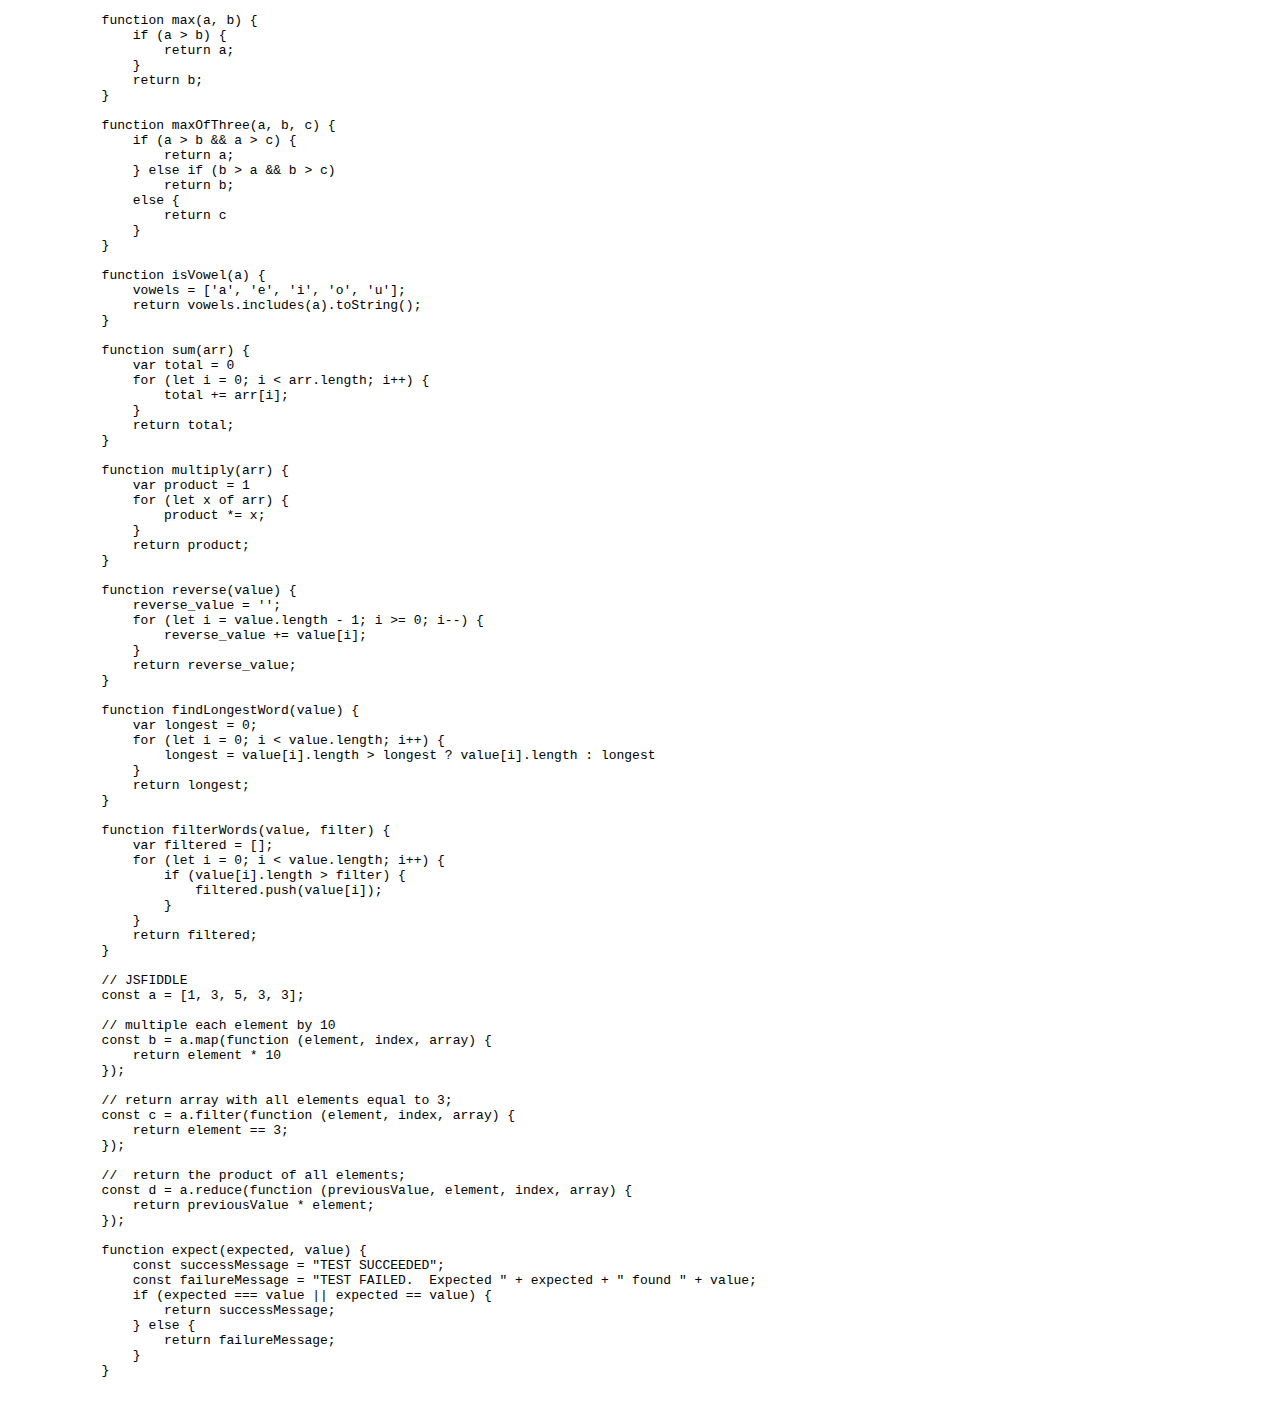
<file: basic_js/index.html>
<!DOCTYPE html>
<html>

<head>
    <title>JS</title>
</head>

<body>

    <code>

        <pre>
            function max(a, b) {
                if (a > b) {
                    return a;
                }
                return b;
            }

            function maxOfThree(a, b, c) {
                if (a > b && a > c) {
                    return a;
                } else if (b > a && b > c)
                    return b;
                else {
                    return c
                }
            }

            function isVowel(a) {
                vowels = ['a', 'e', 'i', 'o', 'u'];
                return vowels.includes(a).toString();
            }

            function sum(arr) {
                var total = 0
                for (let i = 0; i < arr.length; i++) {
                    total += arr[i];
                }
                return total;
            }

            function multiply(arr) {
                var product = 1
                for (let x of arr) {
                    product *= x;
                }
                return product;
            }

            function reverse(value) {
                reverse_value = '';
                for (let i = value.length - 1; i >= 0; i--) {
                    reverse_value += value[i];
                }
                return reverse_value;
            }

            function findLongestWord(value) {
                var longest = 0;
                for (let i = 0; i < value.length; i++) {
                    longest = value[i].length > longest ? value[i].length : longest
                }
                return longest;
            }

            function filterWords(value, filter) {
                var filtered = [];
                for (let i = 0; i < value.length; i++) {
                    if (value[i].length > filter) {
                        filtered.push(value[i]);
                    }
                }
                return filtered;
            }

            // JSFIDDLE
            const a = [1, 3, 5, 3, 3];

            // multiple each element by 10
            const b = a.map(function (element, index, array) {
                return element * 10
            });

            // return array with all elements equal to 3; 
            const c = a.filter(function (element, index, array) {
                return element == 3;
            });

            //  return the product of all elements;
            const d = a.reduce(function (previousValue, element, index, array) {
                return previousValue * element;
            });

            function expect(expected, value) {
                const successMessage = "TEST SUCCEEDED";
                const failureMessage = "TEST FAILED.  Expected " + expected + " found " + value;
                if (expected === value || expected == value) {
                    return successMessage;
                } else {
                    return failureMessage;
                }
            }
        </pre>
    </code>

    <script src="basic.js" type="text/javascript"> </script>
</body>

</html>
</file>
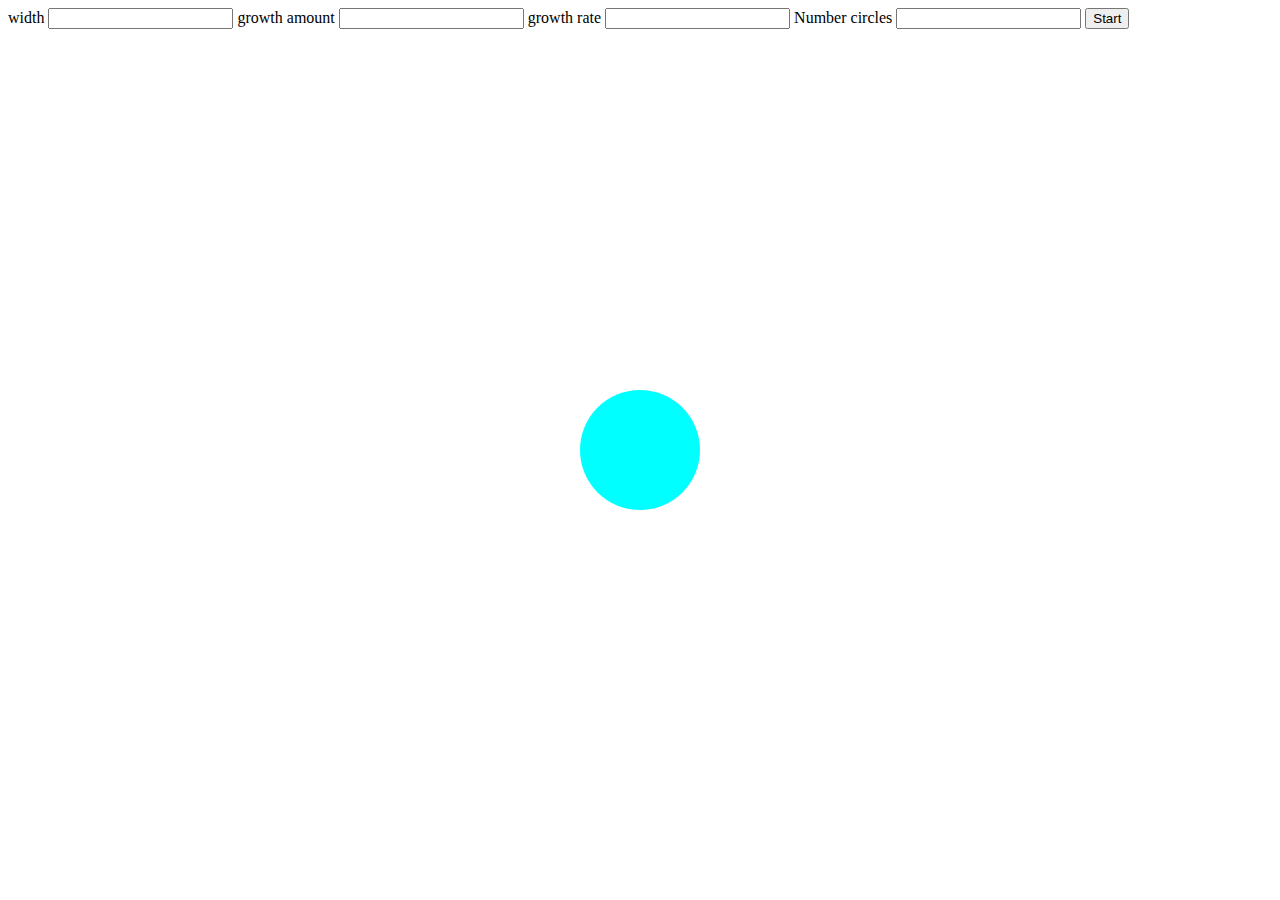
<file: clean_screen_lab/index.html>
<!DOCTYPE html>
<html lang="en">

<head>
    <meta charset="UTF-8">
    <meta name="viewport" content="width=device-width, initial-scale=1.0">
    <title>Clean Screen Lab</title>
    <link rel="stylesheet" href="style.css">
</head>

<body>
    <div id="circle"></div>
    <div>
        <form>
            <label>width</label>
            <input type="number" id="width">
            <label>growth amount</label>
            <input type="number" id="growthAmount">
            <label>growth rate</label>
            <input type="number" id="growthRate">
            <label>Number circles</label>
            <input type="number" id="numberCircles">
            <input type="button" value="Start" id="start">
        </form>
    </div>
    <script src="script.js"></script>
</body>

</html>
</file>
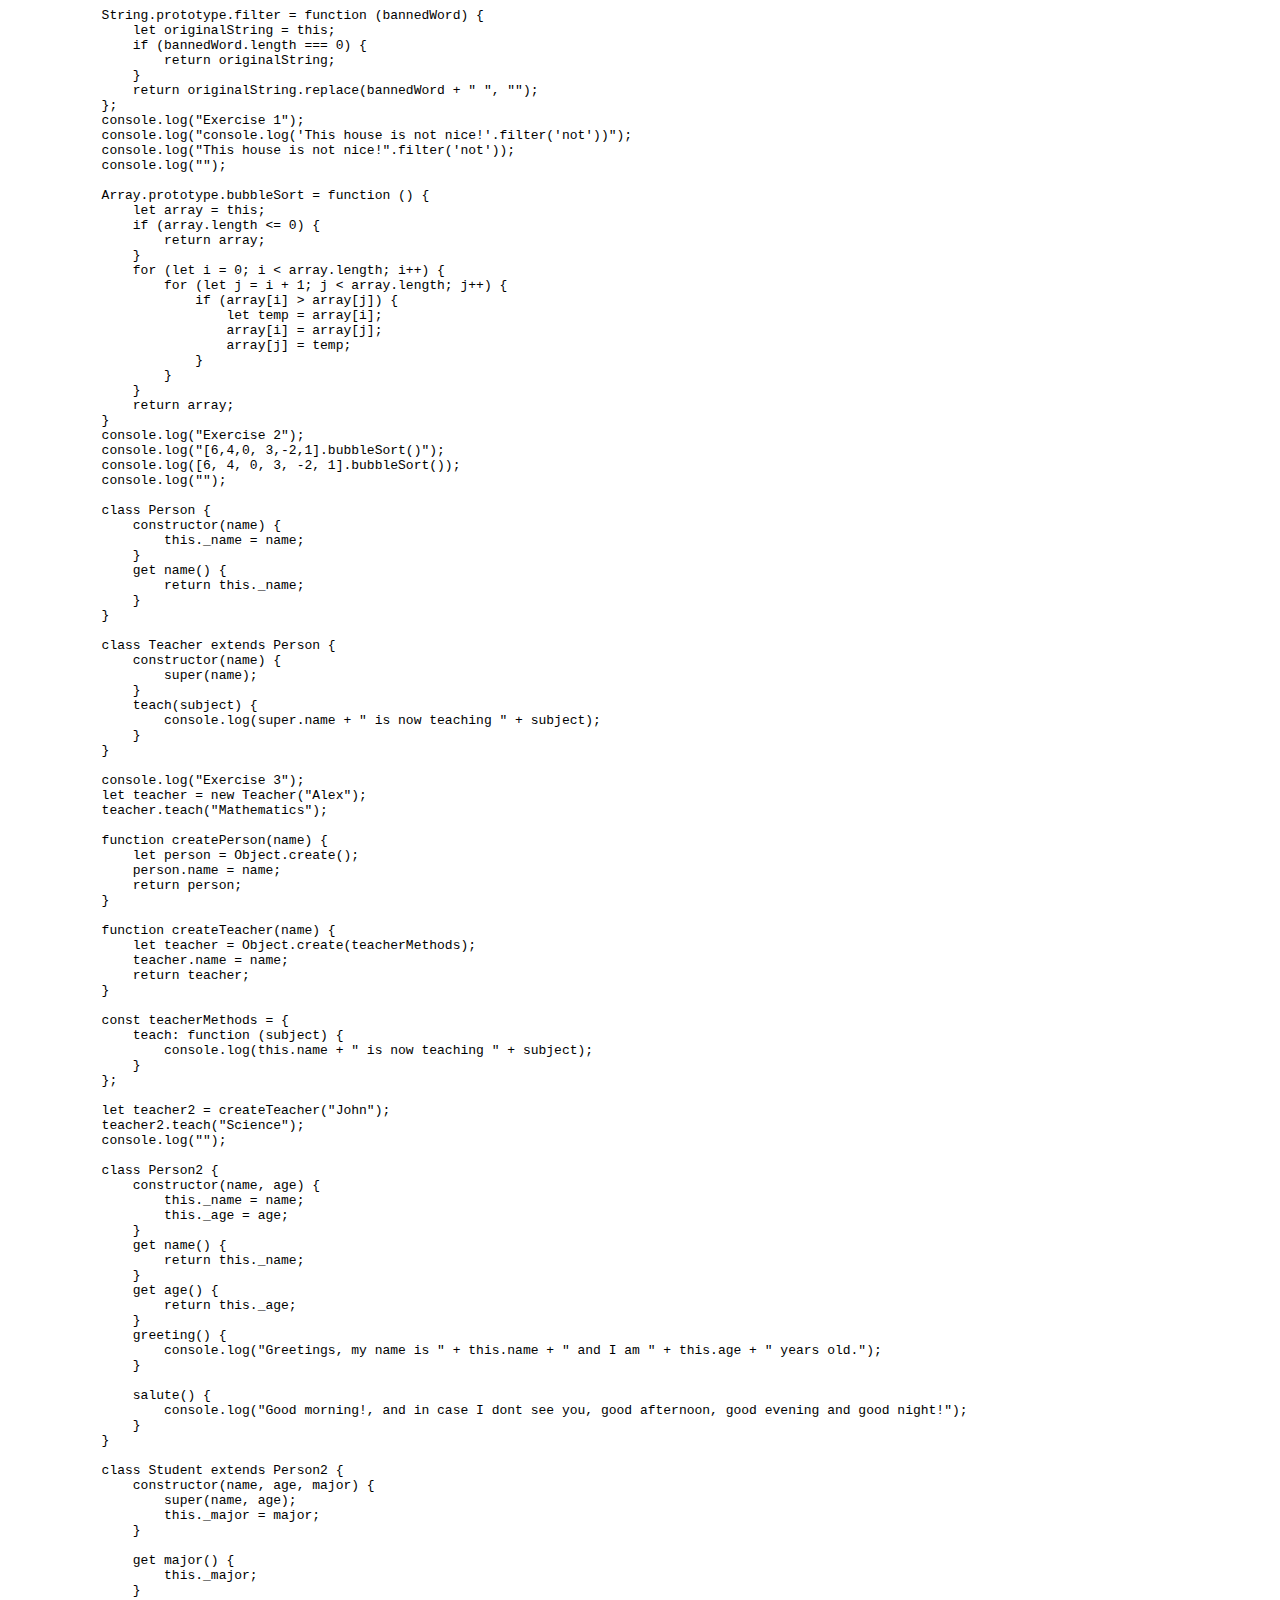
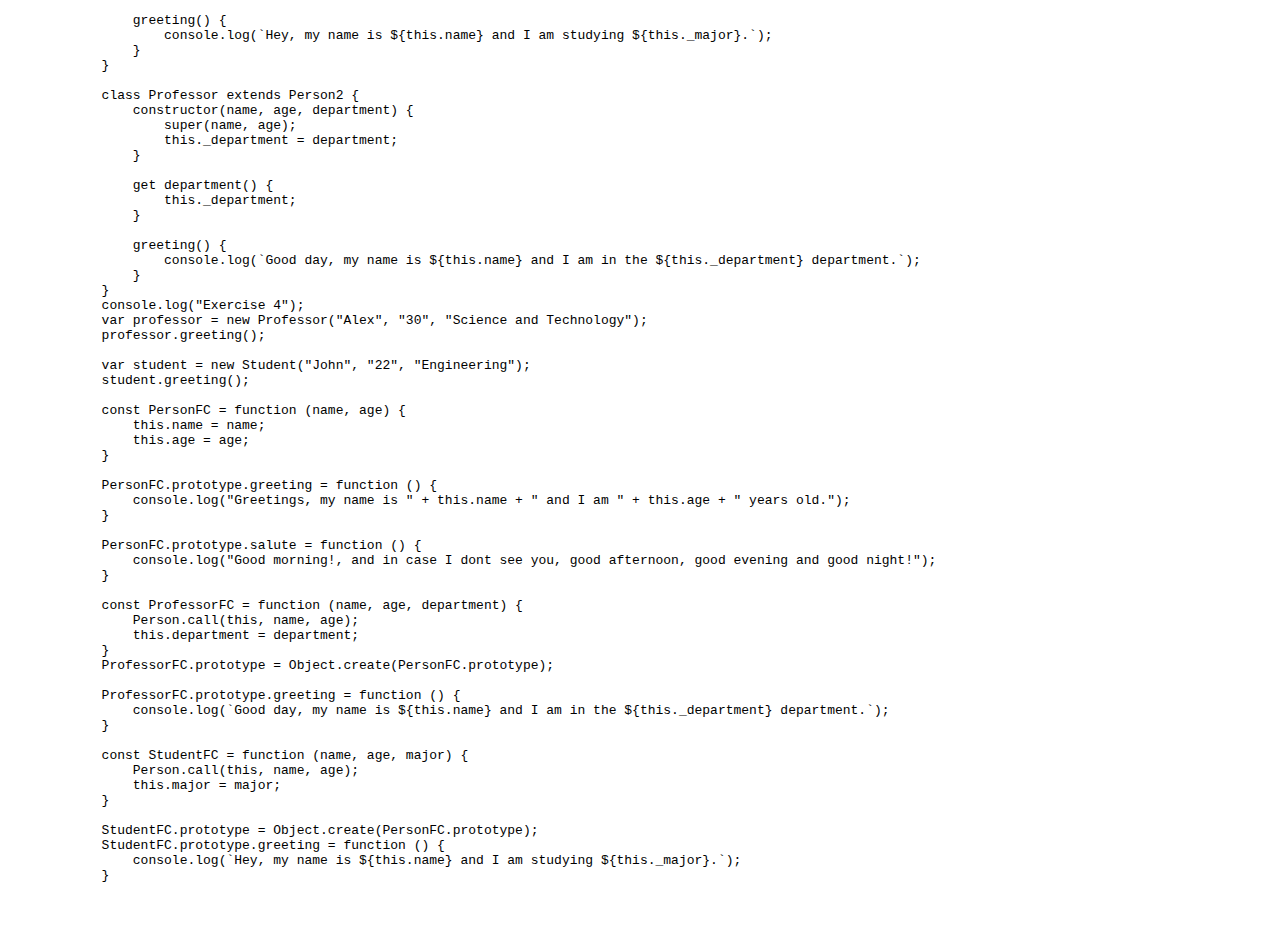
<file: scope/index.html>
<html lang="en">

<head>
    <meta charset="UTF-8">
    <meta name="viewport" content="width=device-width, initial-scale=1.0">
    <title>Scope, closure and encapsulation </title>
</head>

<body>

    <code>
        <pre>
            String.prototype.filter = function (bannedWord) {
                let originalString = this;
                if (bannedWord.length === 0) {
                    return originalString;
                }
                return originalString.replace(bannedWord + " ", "");
            };
            console.log("Exercise 1");
            console.log("console.log('This house is not nice!'.filter('not'))");
            console.log("This house is not nice!".filter('not'));
            console.log("");

            Array.prototype.bubbleSort = function () {
                let array = this;
                if (array.length <= 0) {
                    return array;
                }
                for (let i = 0; i < array.length; i++) {
                    for (let j = i + 1; j < array.length; j++) {
                        if (array[i] > array[j]) {
                            let temp = array[i];
                            array[i] = array[j];
                            array[j] = temp;
                        }
                    }
                }
                return array;
            }
            console.log("Exercise 2");
            console.log("[6,4,0, 3,-2,1].bubbleSort()");
            console.log([6, 4, 0, 3, -2, 1].bubbleSort());
            console.log("");

            class Person {
                constructor(name) {
                    this._name = name;
                }
                get name() {
                    return this._name;
                }
            }

            class Teacher extends Person {
                constructor(name) {
                    super(name);
                }
                teach(subject) {
                    console.log(super.name + " is now teaching " + subject);
                }
            }

            console.log("Exercise 3");
            let teacher = new Teacher("Alex");
            teacher.teach("Mathematics");

            function createPerson(name) {
                let person = Object.create();
                person.name = name;
                return person;
            }

            function createTeacher(name) {
                let teacher = Object.create(teacherMethods);
                teacher.name = name;
                return teacher;
            }

            const teacherMethods = {
                teach: function (subject) {
                    console.log(this.name + " is now teaching " + subject);
                }
            };

            let teacher2 = createTeacher("John");
            teacher2.teach("Science");
            console.log("");

            class Person2 {
                constructor(name, age) {
                    this._name = name;
                    this._age = age;
                }
                get name() {
                    return this._name;
                }
                get age() {
                    return this._age;
                }
                greeting() {
                    console.log("Greetings, my name is " + this.name + " and I am " + this.age + " years old.");
                }

                salute() {
                    console.log("Good morning!, and in case I dont see you, good afternoon, good evening and good night!");
                }
            }

            class Student extends Person2 {
                constructor(name, age, major) {
                    super(name, age);
                    this._major = major;
                }

                get major() {
                    this._major;
                }

                greeting() {
                    console.log(`Hey, my name is ${this.name} and I am studying ${this._major}.`);
                }
            }

            class Professor extends Person2 {
                constructor(name, age, department) {
                    super(name, age);
                    this._department = department;
                }

                get department() {
                    this._department;
                }

                greeting() {
                    console.log(`Good day, my name is ${this.name} and I am in the ${this._department} department.`);
                }
            }
            console.log("Exercise 4");
            var professor = new Professor("Alex", "30", "Science and Technology");
            professor.greeting();

            var student = new Student("John", "22", "Engineering");
            student.greeting();

            const PersonFC = function (name, age) {
                this.name = name;
                this.age = age;
            }

            PersonFC.prototype.greeting = function () {
                console.log("Greetings, my name is " + this.name + " and I am " + this.age + " years old.");
            }

            PersonFC.prototype.salute = function () {
                console.log("Good morning!, and in case I dont see you, good afternoon, good evening and good night!");
            }

            const ProfessorFC = function (name, age, department) {
                Person.call(this, name, age);
                this.department = department;
            }
            ProfessorFC.prototype = Object.create(PersonFC.prototype);

            ProfessorFC.prototype.greeting = function () {
                console.log(`Good day, my name is ${this.name} and I am in the ${this._department} department.`);
            }

            const StudentFC = function (name, age, major) {
                Person.call(this, name, age);
                this.major = major;
            }

            StudentFC.prototype = Object.create(PersonFC.prototype);
            StudentFC.prototype.greeting = function () {
                console.log(`Hey, my name is ${this.name} and I am studying ${this._major}.`);
            }

        </pre>

    </code>

    <script src="main.js"></script>
</body>

</html>
</file>
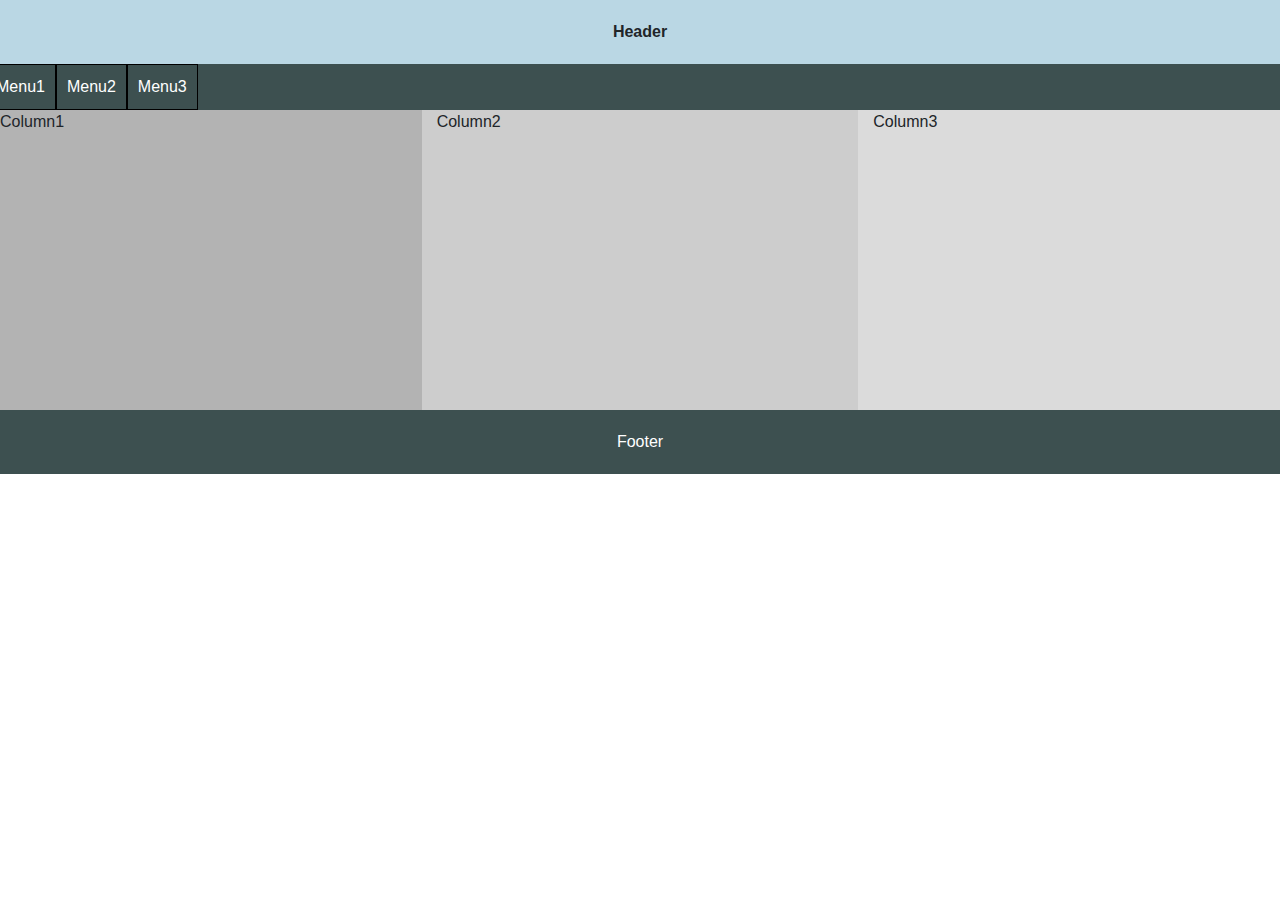
<file: responsive-html/bootstrap/index.html>
<!DOCTYPE html>
<html>

<head>
    <title>Responsive Website- grid</title>
    <link rel="stylesheet" href="styles.css">
    <link rel="stylesheet" href="https://cdn.jsdelivr.net/npm/bootstrap@4.3.1/dist/css/bootstrap.min.css"
        integrity="sha384-ggOyR0iXCbMQv3Xipma34MD+dH/1fQ784/j6cY/iJTQUOhcWr7x9JvoRxT2MZw1T" crossorigin="anonymous">
    <meta name="viewport" content="width=device-width,initial-scale=1" />
</head>

<body>

</body>
<div class="header">Header</div>
<div class="row menu-background">
    <div class="col-xs-2 menu">Menu1</div>
    <div class="col-xs-2 menu">Menu2</div>
    <div class="col-xs-2 menu">Menu3</div>
</div>

<div class="row">
    <div class="col-sm-6 col-md-4 column1">Column1</div>
    <div class="col-sm-6 col-md-4 column2">Column2</div>
    <div class="col-sm-12 col-md-4 column3">Column3</div>
</div>
<div class="footer">Footer</div>

</html>
</file>
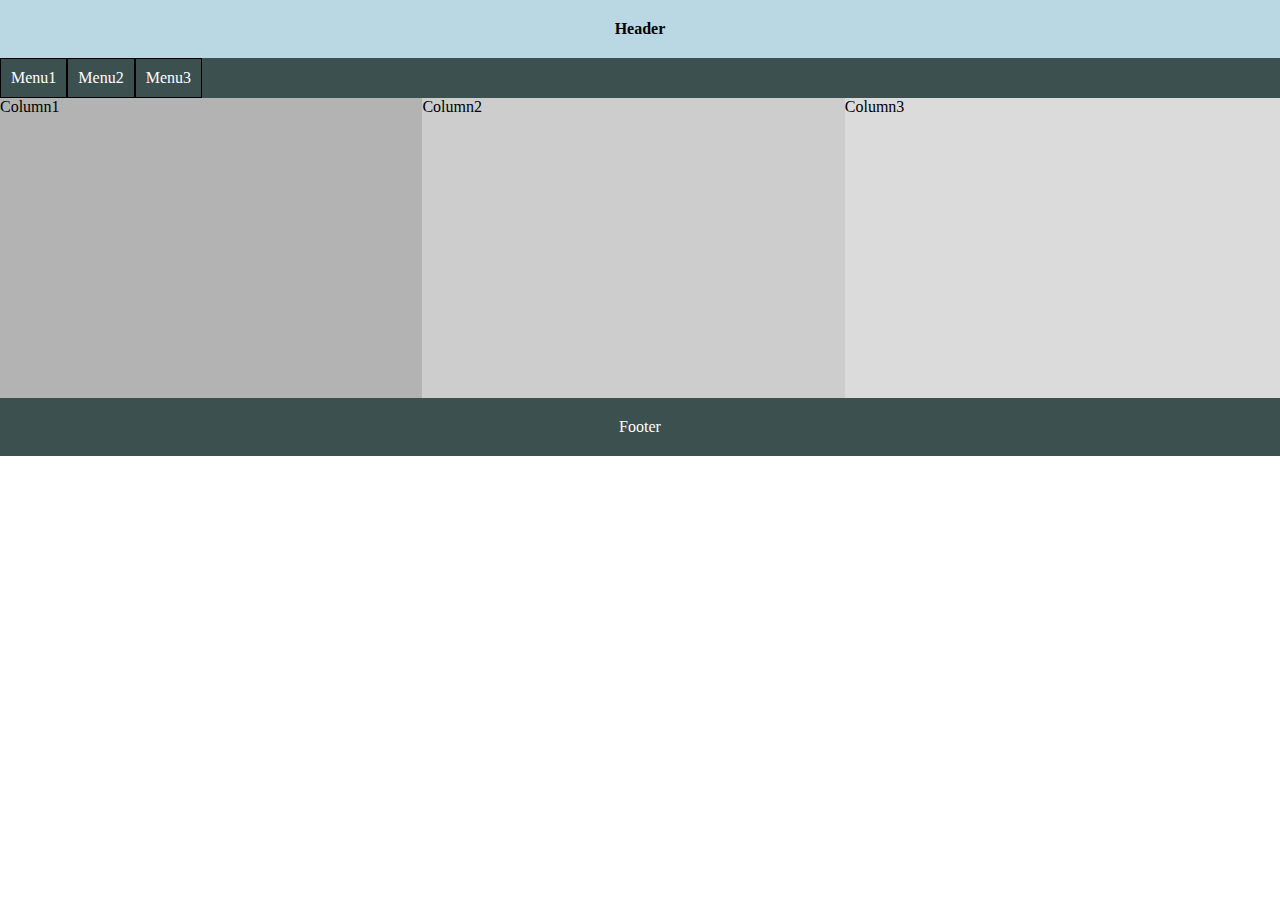
<file: responsive-html/flexbox/index.html>
<!DOCTYPE html>
<html>

<head>
    <title>Responsive Website- Flex</title>
    <link rel="stylesheet" href="styles.css">
    <meta name="viewport" content="width=device-width,initial-scale=1" />
</head>

<body>

</body>
<div class="header">Header</div>
<div class="menu-background">
    <div class="menu">Menu1</div>
    <div class="menu">Menu2</div>
    <div class="menu">Menu3</div>
</div>

<div class="columns">
    <div class="columns1">
        <div class="column1">Column1</div>
        <div class="column2">Column2</div>
    </div>
    <div class="column3">Column3</div>
</div>
<div class="menu-background footer">Footer</div>

</html>
</file>
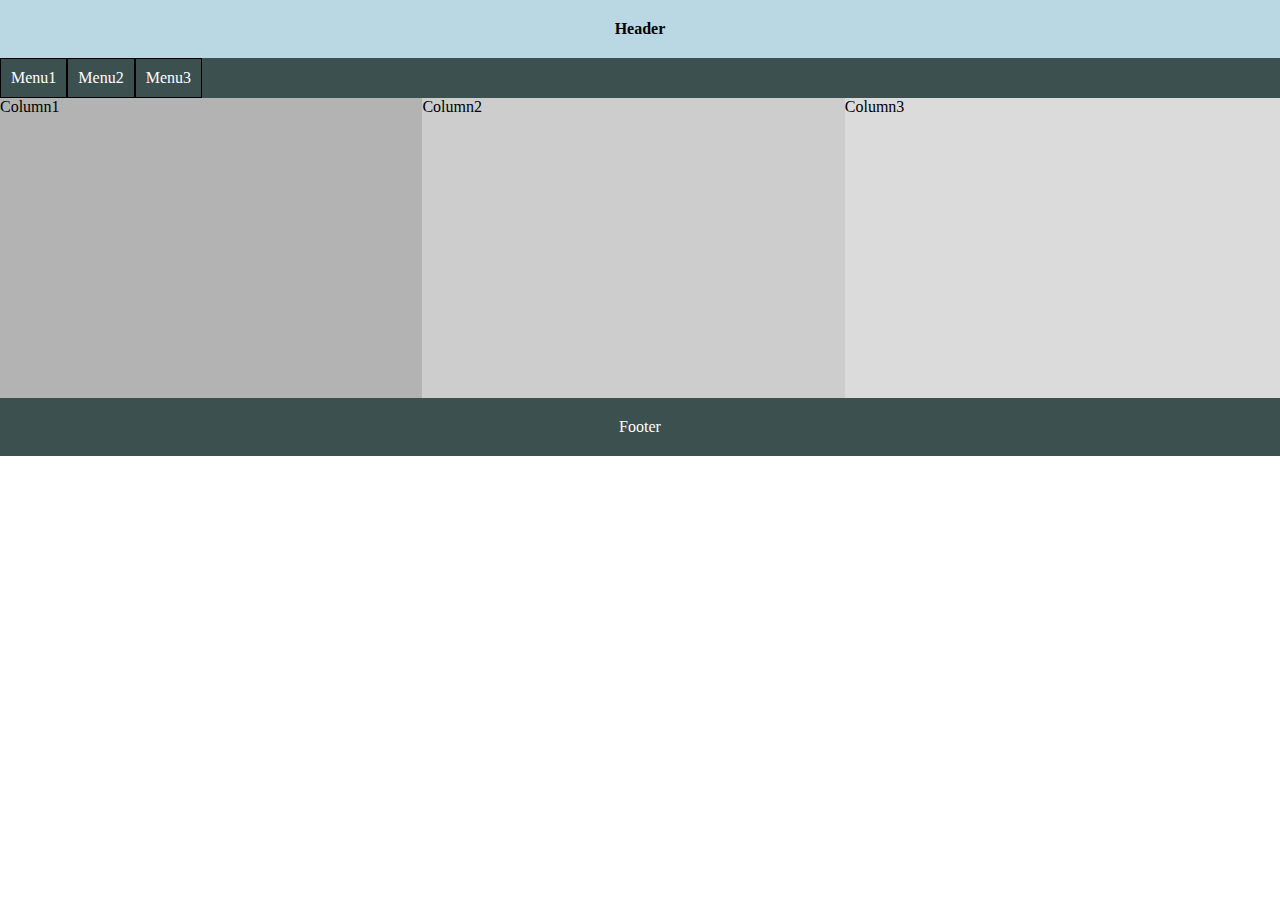
<file: responsive-html/float/index.html>
<!DOCTYPE html>
<html>

<head>
    <title>Responsive Website- Float</title>
    <link rel="stylesheet" href="styles.css">
    <meta name="viewport" content="width=device-width,initial-scale=1" />
</head>

<body>

</body>
<div class="header">Header</div>
<div class="menu-background">
    <div class="menu">Menu1</div>
    <div class="menu">Menu2</div>
    <div class="menu">Menu3</div>
</div>

<div class="columns">
    <div class="column1">Column1</div>
    <div class="column2">Column2</div>
    <div class="column3">Column3</div>
</div>
<div class="menu-background footer">Footer</div>

</html>
</file>
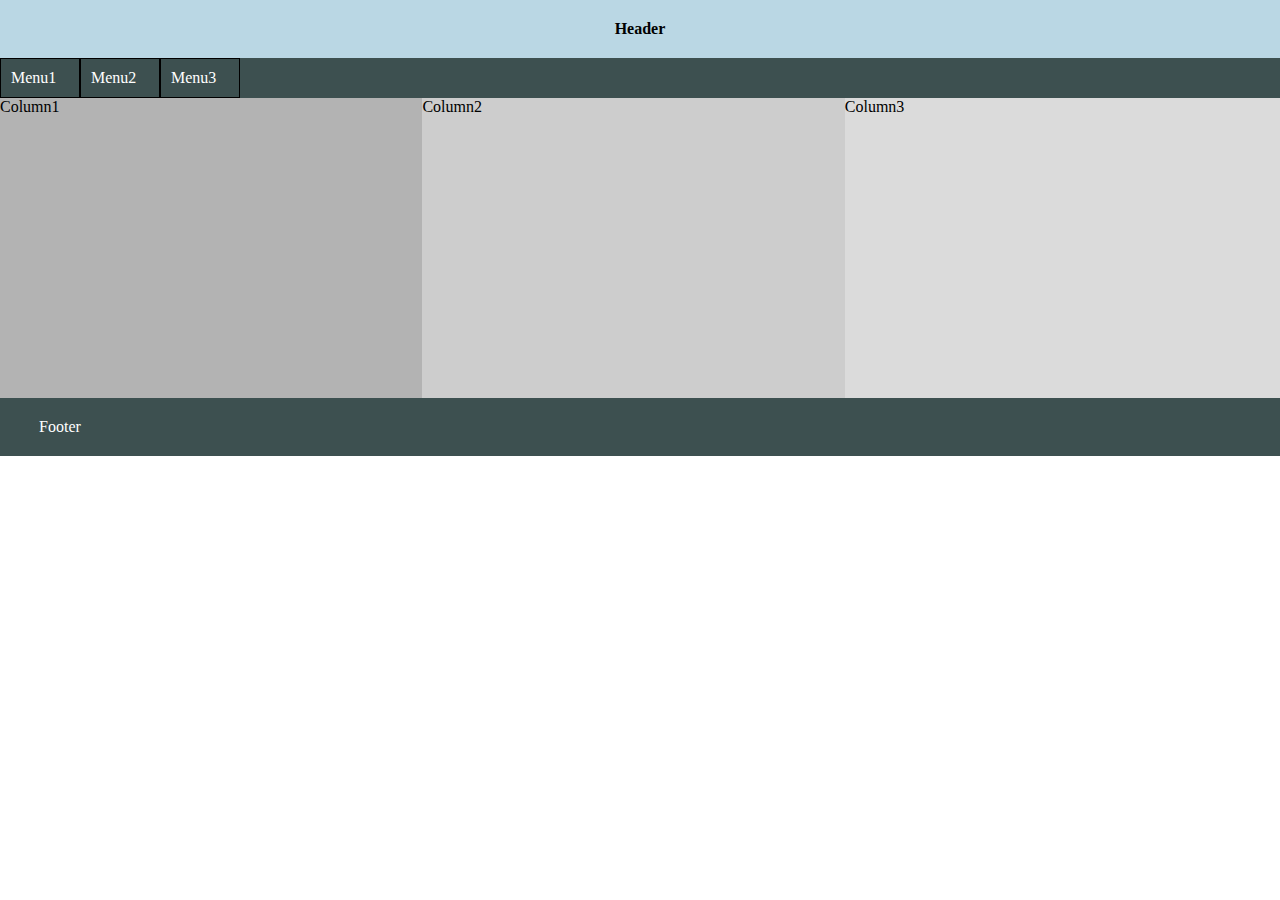
<file: responsive-html/grid/index.html>
<!DOCTYPE html>
<html>

<head>
    <title>Responsive Website- grid</title>
    <link rel="stylesheet" href="styles.css">
    <meta name="viewport" content="width=device-width,initial-scale=1" />
</head>

<body>

</body>
<div class="header">Header</div>
<div class="menu-background">
    <div class="menu">Menu1</div>
    <div class="menu">Menu2</div>
    <div class="menu">Menu3</div>
</div>

<div class="columns">
    <div class="sec_columns">
        <div class="column1">Column1</div>
        <div class="column2">Column2</div>
    </div>
    <div class="column3">Column3</div>
</div>
<div class="menu-background footer">Footer</div>

</html>
</file>
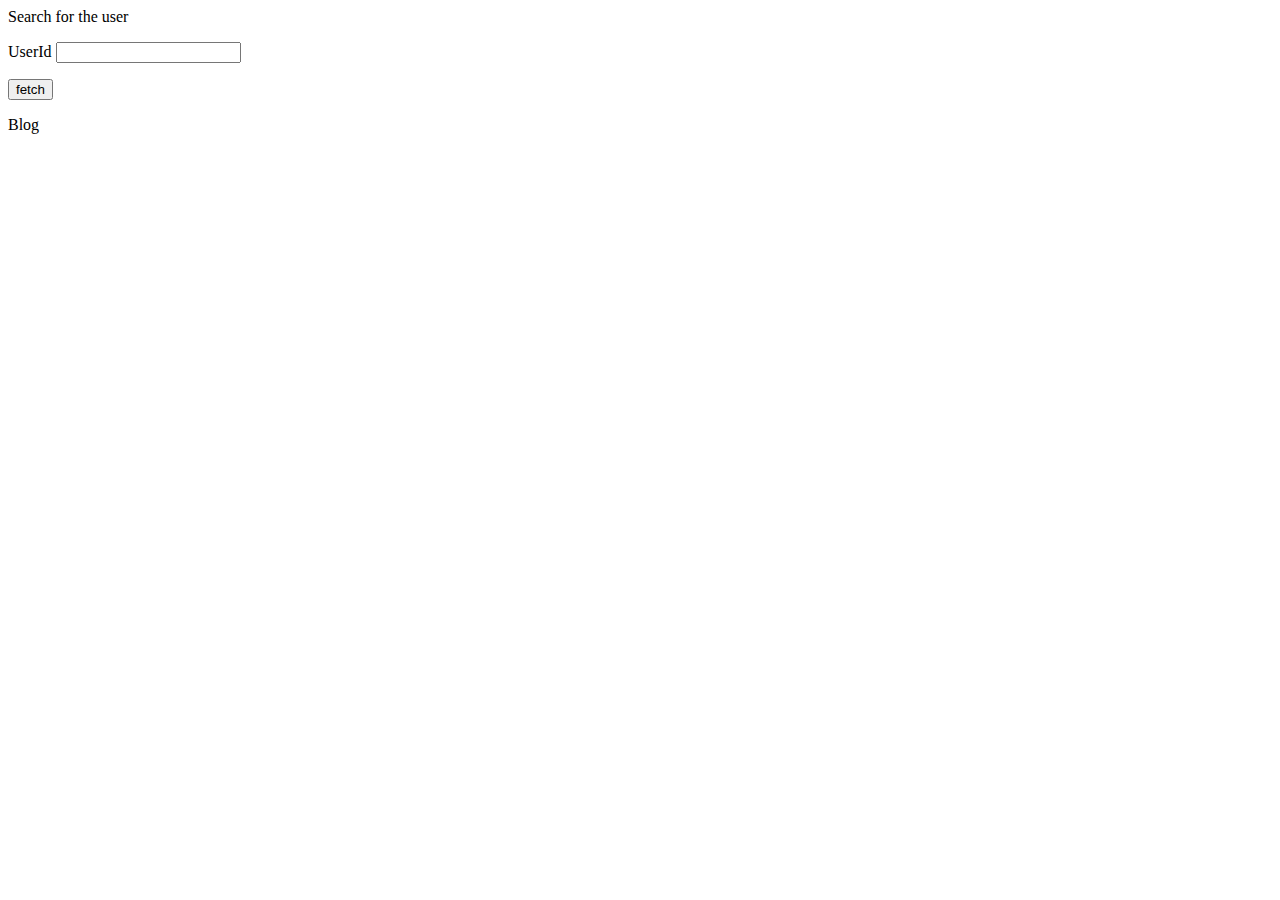
<file: blog-app/blog.html>
<html>
    <head>
        <title>Party Planner</title>
		<script src="https://ajax.googleapis.com/ajax/libs/jquery/1.7.2/jquery.min.js" type="text/javascript"></script>
		<script type="text/javascript" src="resources/js/blog.js"></script>
    </head>
    <body>
            <p>Search for the user </p>
            <p>UserId <input id='userId' type='text' name='userId'/></p>
            <p><input id='fetch' type='button' value='fetch'  /></p>
            <p>Blog</p>
            <div id='posts'></div>

    </body>
</html>
</file>
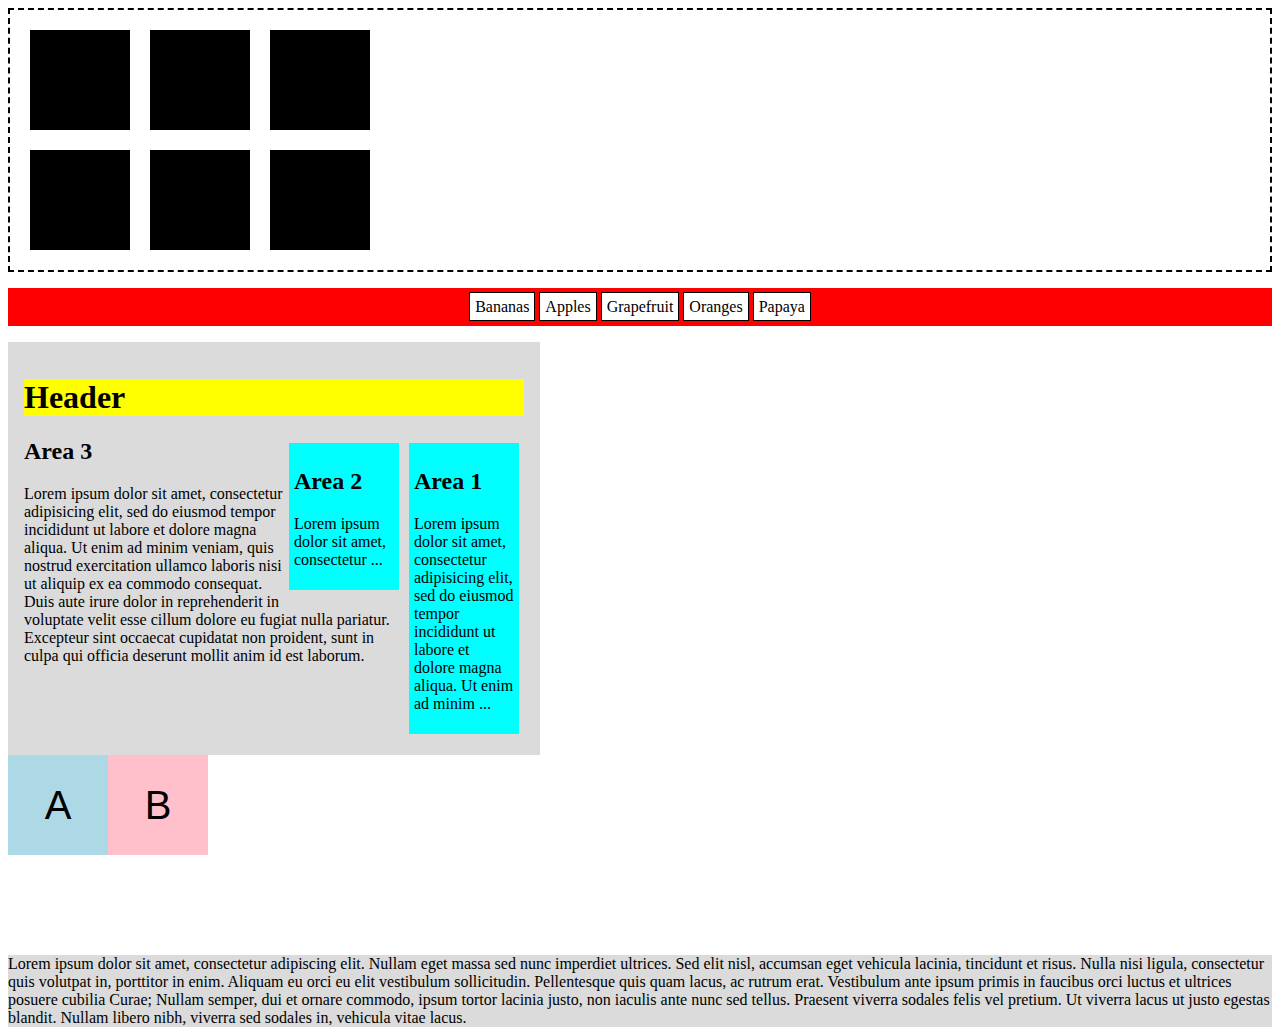
<file: practise/test.html>
<html>

<head>
    <link rel="stylesheet" href="test.css">
</head>

<body>
    <div id="outer">
        <div class="box"></div>
        <div class="box"></div>
        <div class="box"></div>
        <div class="box break"></div>
        <div class="box"></div>
        <div class="box"></div>
    </div>

    <ul>
        <li>Bananas</li>
        <li>Apples</li>
        <li>Grapefruit</li>
        <li>Oranges</li>
        <li>Papaya</li>
    </ul>

    <div class="container">
        <h1 id="header">Header</h1>

        <div id="sidePanel">
            <h2>Area 1</h2>
            <p>Lorem ipsum dolor sit amet, consectetur adipisicing elit, sed do eiusmod tempor incididunt ut labore et
                dolore magna
                aliqua. Ut enim ad minim ...</p>
        </div>


        <div id="sidePanel">
            <h2>Area 2</h2>
            <p>Lorem ipsum dolor sit amet, consectetur ...</p>
        </div>


        <div id="area3">
            <h2>Area 3</h2>
            <p>Lorem ipsum dolor sit amet, consectetur adipisicing elit, sed do eiusmod tempor incididunt ut labore et
                dolore magna
                aliqua. Ut enim ad minim veniam, quis nostrud exercitation ullamco laboris nisi ut aliquip ex ea commodo
                consequat. Duis
                aute irure dolor in reprehenderit in voluptate velit esse cillum dolore eu fugiat nulla pariatur.
                Excepteur sint
                occaecat cupidatat non proident, sunt in culpa qui officia deserunt mollit anim id est laborum.</p>
        </div>

    </div>

    <div>
        <div id="d">
            <div id="a"> A </div>
            <div id="b">B</div>
        </div>

        <div id="c">Lorem ipsum dolor sit amet, consectetur adipiscing elit. Nullam eget massa sed nunc imperdiet
            ultrices. Sed
            elit nisl,
            accumsan eget vehicula lacinia, tincidunt et risus. Nulla nisi ligula, consectetur quis volutpat in,
            porttitor in enim.
            Aliquam eu orci eu elit vestibulum sollicitudin. Pellentesque quis quam lacus, ac rutrum erat. Vestibulum
            ante ipsum
            primis in faucibus orci luctus et ultrices posuere cubilia Curae; Nullam semper, dui et ornare commodo,
            ipsum tortor
            lacinia justo, non iaculis ante nunc sed tellus. Praesent viverra sodales felis vel pretium. Ut viverra
            lacus ut justo
            egestas blandit. Nullam libero nibh, viverra sed sodales in, vehicula vitae lacus.</div>
    </div>
</body>

</html>
</file>
<file: clean_screen_lab/style.css>
#circle {
    position: absolute;
    top: 50%;
    left: 50%;
    margin-top: -50px;
    margin-left: -50px;
    height: 100px;
    width: 100px;
    border-radius: 50px;
    background-color: aqua;
}
</file>
<file: responsive-html/bootstrap/styles.css>
body {
    margin: 0;
    padding: 0;
    width: 100%;
}

.header {
    background-color: rgb(186 215 228);
    padding: 20px;
    margin: 0;
    text-align: center;
    font-weight: bold;
}

.menu-background {
    background-color: rgb(61 80 80);
    display: grid;
    grid-template-columns: 80px 80px 80px;
}

.menu {
    background-color: rgb(61 80 80);
    padding: 10px;
    border: 1px solid black;
    color: white;
}

.columns {
    display: grid;
    grid-template-columns: 66% 34%;
}

.sec_columns {
    display: grid;
    grid-template-columns: 50% 50%;
}

.column1 {
    background-color: rgb(179, 179, 179);
    height: 300px;
}

.column2 {
    background-color: rgb(205, 205, 205);
    height: 300px;
}

.column3 {
    background-color: rgb(219, 219, 219);
    height: 300px;
}

.footer {
    background-color: rgb(61 80 80);
    padding: 20px;
    color: white;
    text-align: center;
}

@media only screen and (max-width: 600px) {}
</file>
<file: responsive-html/flexbox/styles.css>
body {
    margin: 0;
    padding: 0;
    width: 100%;
}

.header {
    background-color: rgb(186 215 228);
    padding: 20px;
    margin: 0;
    text-align: center;
    font-weight: bold;
}

.menu-background {
    background-color: rgb(61 80 80);
    display: flex;
    flex-direction: row;
}

.menu {
    background-color: rgb(61 80 80);
    padding: 10px;
    border: 1px solid black;
    color: white;
}

.columns {
    display: flex;
    flex-direction: row;
}

.columns1 {
    display: flex;
    flex-direction: row;
    width: 66%;
}

.column1 {
    background-color: rgb(179, 179, 179);
    height: 300px;
    width: 50%;
}

.column2 {
    background-color: rgb(205, 205, 205);
    height: 300px;
    width: 50%;
}

.column3 {
    background-color: rgb(219, 219, 219);
    height: 300px;
    width: 34%;
}

.footer {
    display: block;
    padding: 20px;
    color: white;
    text-align: center;
}

@media only screen and (max-width: 600px) {

    .columns {
        flex-direction: column;
    }

    .columns1 {
        width: 100%;
    }

    .column3 {
        width: 100%;
    }
}
</file>
<file: responsive-html/float/styles.css>
body {
    margin: 0;
    padding: 0;
    width: 100%;
}

.header {
    background-color: rgb(186 215 228);
    padding: 20px;
    margin: 0;
    text-align: center;
    font-weight: bold;
}

.menu-background {
    background-color: rgb(61 80 80);
    overflow: hidden;
}

.menu {
    background-color: rgb(61 80 80);
    padding: 10px;
    border: 1px solid black;
    color: white;
    float: left;
}

.columns {
    clear: both;
    overflow: hidden;
}

.column1 {
    background-color: rgb(179, 179, 179);
    float: left;
    width: 33%;
    height: 300px;
}

.column2 {
    background-color: rgb(205, 205, 205);
    float: left;
    width: 33%;
    height: 300px;
}

.column3 {
    background-color: rgb(219, 219, 219);
    float: left;
    width: 34%;
    height: 300px;
}

.footer {
    padding: 20px;
    color: white;
    text-align: center;
}

@media only screen and (max-width: 600px) {

    .column1 {
        width: 50%;
    }

    .column2 {
        width: 50%;
    }

    .column3 {
        clear: both;
        width: 100%;
    }
}
</file>
<file: responsive-html/grid/styles.css>
body {
    margin: 0;
    padding: 0;
    width: 100%;
}

.header {
    background-color: rgb(186 215 228);
    padding: 20px;
    margin: 0;
    text-align: center;
    font-weight: bold;
}

.menu-background {
    background-color: rgb(61 80 80);
    display: grid;
    grid-template-columns: 80px 80px 80px;
}

.menu {
    background-color: rgb(61 80 80);
    padding: 10px;
    border: 1px solid black;
    color: white;
}

.columns {
    display: grid;
    grid-template-columns: 66% 34%;
}

.sec_columns {
    display: grid;
    grid-template-columns: 50% 50%;
}

.column1 {
    background-color: rgb(179, 179, 179);
    height: 300px;
}

.column2 {
    background-color: rgb(205, 205, 205);
    height: 300px;
}

.column3 {
    background-color: rgb(219, 219, 219);
    height: 300px;
}

.footer {
    padding: 20px;
    color: white;
    text-align: center;
}

@media only screen and (max-width: 600px) {
    .columns {
        grid-template-columns: 100%;
    }
}
</file>
<file: practise/test.css>
#outer {
    border: 2px dashed black;
    overflow: hidden;
    padding: 10px;
}

.box {
    width: 100px;
    height: 100px;
    background-color: black;
    margin: 10px;
    float: left;
}

.break {
    clear: left;
}

ul {
    background: red;
    list-style: none;
    padding: 10px;
    text-align: center;
}

ul>li {
    display: inline;
    padding: 5px;
    border: 1px solid black;
    background-color: white;
}

.container {
    background-color: rgb(219, 219, 219);
    padding: 16px;
    overflow: hidden;
    width: 500px;
}

#header {
    background-color: yellow;
}

#sidePanel {
    background-color: aqua;
    float: right;
    width: 100px;
    padding: 5px;
    margin: 5px;
}

#a,
#b {
    width: 100px;
    height: 100px;
    font: 30pt bold Helvetica, Arial, sans-serif;
    line-height: 100px;
    text-align: center;
}

#a {
    background-color: lightblue;
    float: left;
}

#b {
    background-color: pink;
    float: left;
}

#c {
    background-color: rgb(219, 219, 219);
    margin-top: 100px;
}

#d {
    height: 100px;
    margin-bottom: 100px;
}
</file>
